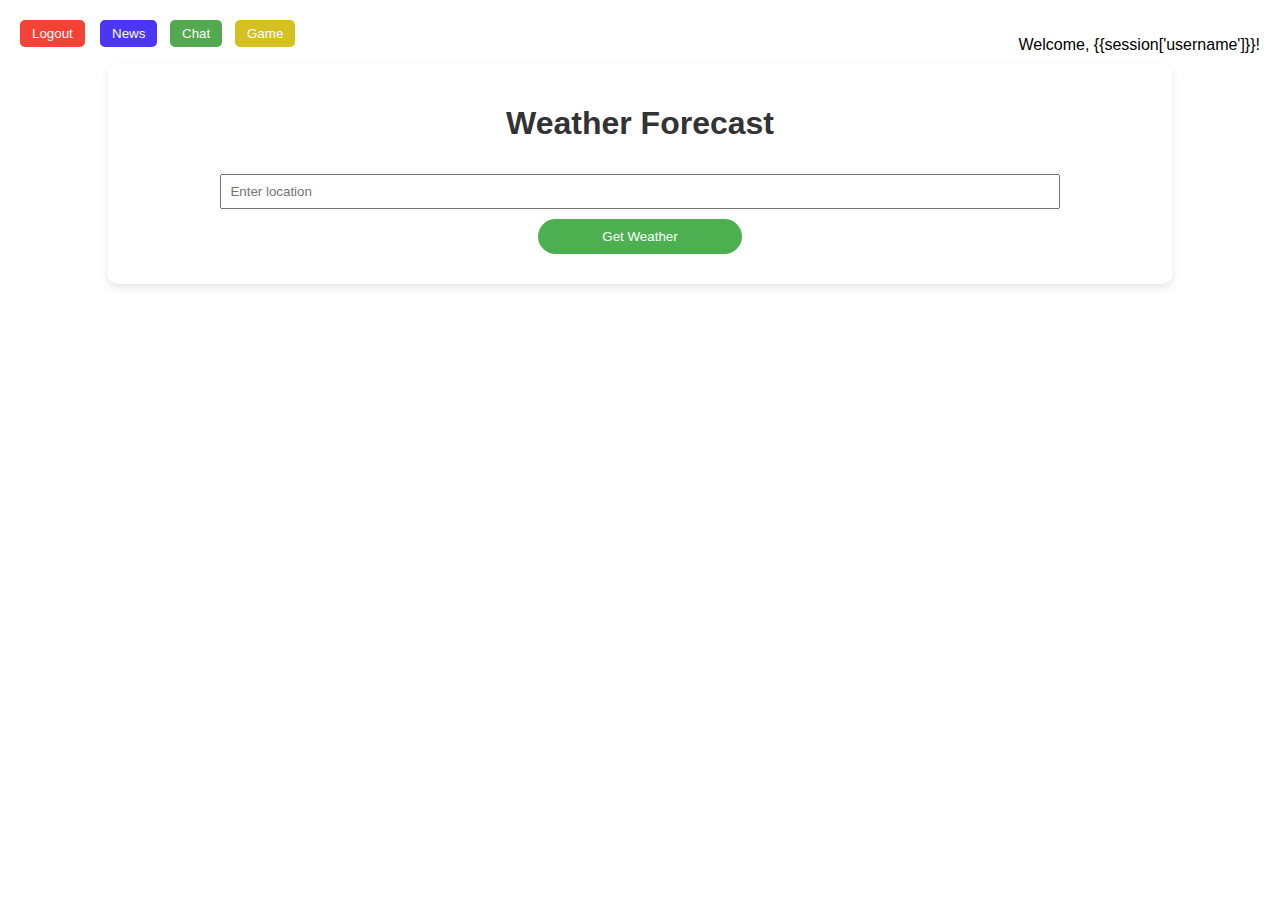
<file: templates/weather.html>
<!DOCTYPE html>
<html lang="en">
<head>
    <meta charset="UTF-8">
    <meta name="viewport" content="width=device-width, initial-scale=1.0">
    <title>Weather Forecast</title>
    <style>
        body {
            font-family: 'Arial', sans-serif;
            background-color: #f0f7f4; /* Light green background */
            margin: 0;
            padding: 0;
            display: flex;
            justify-content: center;
            align-items: center;
            background: url('https://png.pngtree.com/thumb_back/fh260/back_our/20190625/ourmid/pngtree-rainy-weather-with-bad-weather-image_260457.jpg') no-repeat center center fixed;
            background-size: cover;
        }

        #weather-container {
            background-color: rgba(255, 255, 255, 0.8);
            border-radius: 10px;
            box-shadow: 0 4px 8px rgba(0, 0, 0, 0.1);
            overflow: hidden;
            width: 80%;
            max-width: 1500px;
            padding: 20px;
            text-align: center;
            margin-top: 5%;
        }

        h1 {
            color: #333;
        }

        #forecast {
            display: flex;
            flex-wrap: wrap;
            justify-content: space-around;
        }

        .weather-card {
            margin: 10px;
            padding: 20px;
            border-radius: 8px;
            width: calc(25% - 20px); /* Four cards per row with margin */
            box-sizing: border-box;
            background-color: rgba(224, 242, 241, 0.9);
        }

        .day {
            font-weight: bold;
            margin-bottom: 5px;
        }

        .date-time {
            color: #555;
            margin-bottom: 10px;
        }

        .temperature {
            font-size: 1.5em;
            margin-bottom: 10px;
        }

        .description {
            color: #333;
            margin-bottom: 10px;
        }

        .humidity {
            color: #777;
        }

        .weather-icon {
            width: 70px;
            height: 70px;
        }

        input {
            padding: 8px;
            margin: 10px 0;
            width: 80%;
        }

        #error-message {
            color: red;
            margin-top: 10px;
        }

        .welcome-message {
            position: absolute;
            top: 20px;
            right: 20px;
            text-align: right;
            margin-bottom: 10px;
        }

        .logout-button {
            position: absolute;
            top: 20px;
            left: 20px;
            text-align: left;
        }

        .logout-button button {
            background-color: #f44336;
            color: #FFF;
            border: none;
            padding: 6px 12px;
            border-radius: 5px;
            cursor: pointer;
        }

        .logout-button button:hover {
            background-color: #d32f2f;
        }

        .home-button {
            position: absolute;
            top: 20px;
            left: 100px;
            text-align: left;
        }

        .home-button1 {
            position: absolute;
            top: 20px;
            left: 170px;
            text-align: left;
        }

        .home-button2 {
            position: absolute;
            top: 20px;
            left: 235px;
            text-align: left;
        }

        .home-button button {
            background-color: #4a36f4;
            color: #FFF;
            border: none;
            padding: 6px 12px;
            border-radius: 5px;
            cursor: pointer;
        }

        .home-button1 button {
            background-color: #52a94f;
            color: #FFF;
            border: none;
            padding: 6px 12px;
            border-radius: 5px;
            cursor: pointer;
        }

        .home-button2 button {
            background-color: #d4c021;
            color: #FFF;
            border: none;
            padding: 6px 12px;
            border-radius: 5px;
            cursor: pointer;
        }

    </style>
</head>
<body>
 <div class="welcome-message">
        <p>Welcome, {{session['username']}}!</p>
    </div>
  <div class="logout-button">
    <button id="logout-btn" onclick="location.href='/logout'" type="button">Logout</button>
  </div>
  <div class="home-button">
    <button id="home-btn" onclick="location.href='/news'" type="button">News</button>
  </div>
      <div class="home-button1">
    <button id="weather-btn" onclick="location.href='/home'" type="button">Chat</button>
  </div>

 <div class="home-button2">
    <button id="game-btn" onclick="location.href='/game'" target="_blank" type="button">Game</button>
  </div>
    <div id="weather-container">
        <h1>Weather Forecast</h1>
        <input type="text" id="location" placeholder="Enter location">
        <button onclick="getWeather()" style = "      padding: 10px;
            background-color: #4caf50;
            color: #fff;
            border: none;
            cursor: pointer;
            width: 20%;
            border-radius: 20px;">Get Weather</button>

        <div id="forecast" style="display: none;"></div>
        <div id="error-message"></div>
    </div>

    <script>
        function getWeather() {
            const locationInput = document.getElementById('location');
            const location = locationInput.value;

            // Use your OpenWeatherMap API key here
            const apiKey = 'bbf3391b63443a85f94e914c8bf39fd9';
            const apiUrl = `https://api.openweathermap.org/data/2.5/forecast?q=${location}&units=metric&appid=${apiKey}`;

            fetch(apiUrl)
                .then(response => {
                    if (!response.ok) {
                        throw new Error('City not found. Please enter a valid location.');
                    }
                    return response.json();
                })
                .then(data => {
                    displayWeather(data);
                })
                .catch(error => {
                    displayError(error.message);
                });
        }

 function displayWeather(data) {
            const forecastContainer = document.getElementById('forecast');
            forecastContainer.style.display = 'flex';
            forecastContainer.innerHTML = '';

            const entriesPerDay = 5;
            const entriesByDay = {};

            data.list.forEach(item => {
                const date = new Date(item.dt * 1000);
                const day = date.toLocaleDateString('en-US', { weekday: 'long' });

                if (!entriesByDay[day]) {
                    entriesByDay[day] = [];
                }

                if (entriesByDay[day].length < entriesPerDay) {
                    entriesByDay[day].push(item);
                }
            });

            Object.keys(entriesByDay).forEach(day => {
                entriesByDay[day].forEach(item => {
                    const date = new Date(item.dt * 1000);
                    const dateAndTime = date.toLocaleString('en-US', { dateStyle: 'medium', timeStyle: 'short' });
                    const temperature = item.main.temp.toFixed(1);
                    const description = item.weather[0].description;
                    const humidity = item.main.humidity;
                    const iconCode = item.weather[0].icon;
                    const iconUrl = `http://openweathermap.org/img/w/${iconCode}.png`;

                    const weatherCard = document.createElement('div');
                    weatherCard.className = 'weather-card';

                    const dayElement = document.createElement('div');
                    dayElement.className = 'day';
                    dayElement.textContent = day;

                    const dateElement = document.createElement('div');
                    dateElement.className = 'date-time';
                    dateElement.textContent = dateAndTime;

                    const temperatureElement = document.createElement('div');
                    temperatureElement.className = 'temperature';
                    temperatureElement.textContent = `${temperature} °C`;

                    const descriptionElement = document.createElement('div');
                    descriptionElement.className = 'description';
                    descriptionElement.textContent = description;

                    const humidityElement = document.createElement('div');
                    humidityElement.className = 'humidity';
                    humidityElement.textContent = `Humidity: ${humidity}%`;

                    const iconElement = document.createElement('img');
                    iconElement.className = 'weather-icon';
                    iconElement.src = iconUrl;
                    iconElement.alt = description;

                    weatherCard.appendChild(dayElement);
                    weatherCard.appendChild(dateElement);
                    weatherCard.appendChild(temperatureElement);
                    weatherCard.appendChild(descriptionElement);
                    weatherCard.appendChild(humidityElement);
                    weatherCard.appendChild(iconElement);

                    forecastContainer.appendChild(weatherCard);
                });
            });
             clearError();
        }

        function displayError(message) {
            const errorMessageElement = document.getElementById('error-message');
            errorMessageElement.textContent = message;

            const forecastContainer = document.getElementById('forecast');
            forecastContainer.style.display = 'none';
        }

        function clearError() {
            const errorMessageElement = document.getElementById('error-message');
            errorMessageElement.textContent = '';
        }
    </script>
</body>
</html>
</file>
